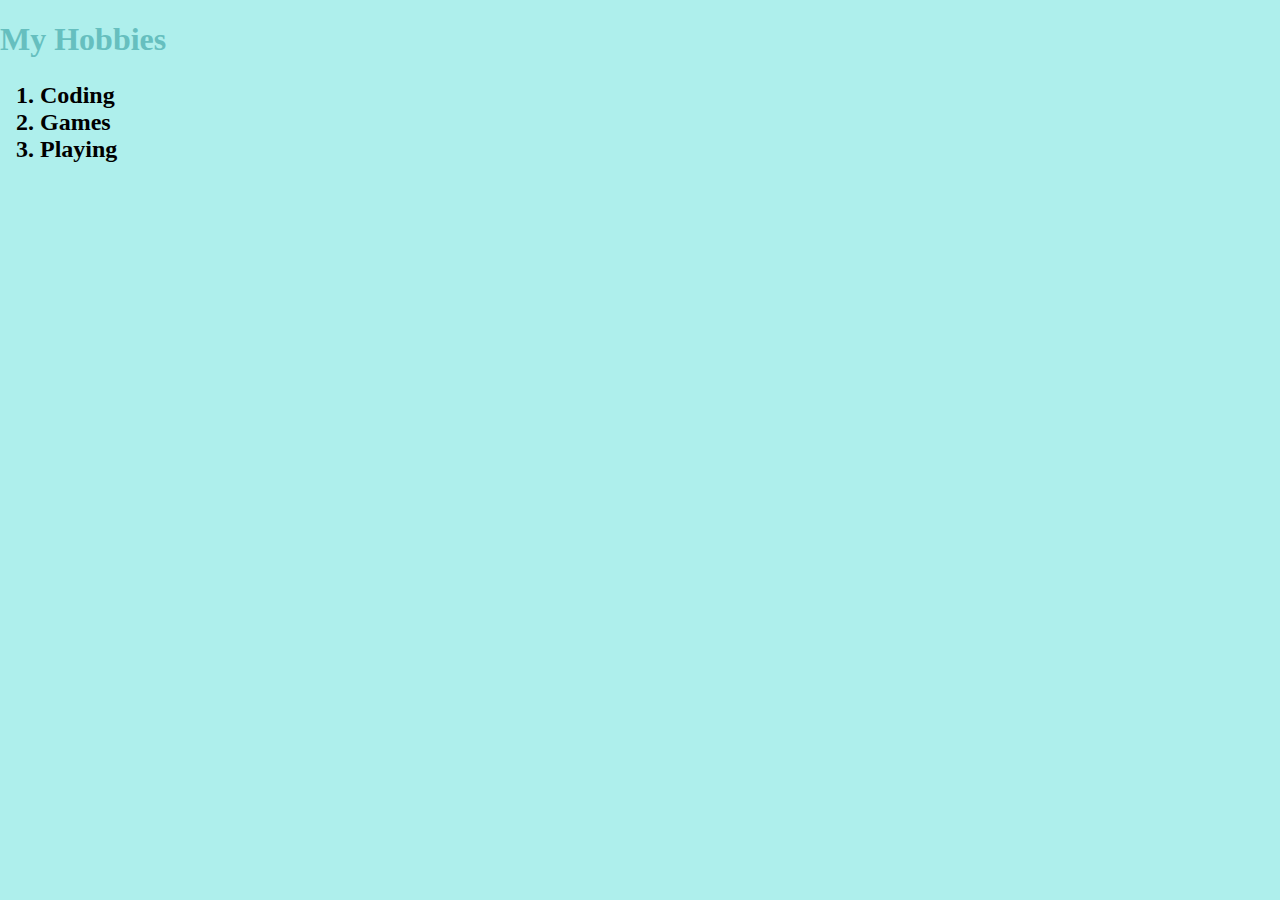
<file: hobbies.html>
<!DOCTYPE html>

<html>

<head>
     <title>My Hobbies</title>
     <link rel="stylesheet" href="css/style.css">
</head>

<body>
     <h1>My Hobbies</h1>

     <h2>
          <ol>
               <li>Coding</li>
               <li>Games</li>
               <li>Playing</li>
          </ol>
     </h2>
</body>

</html>
</file>
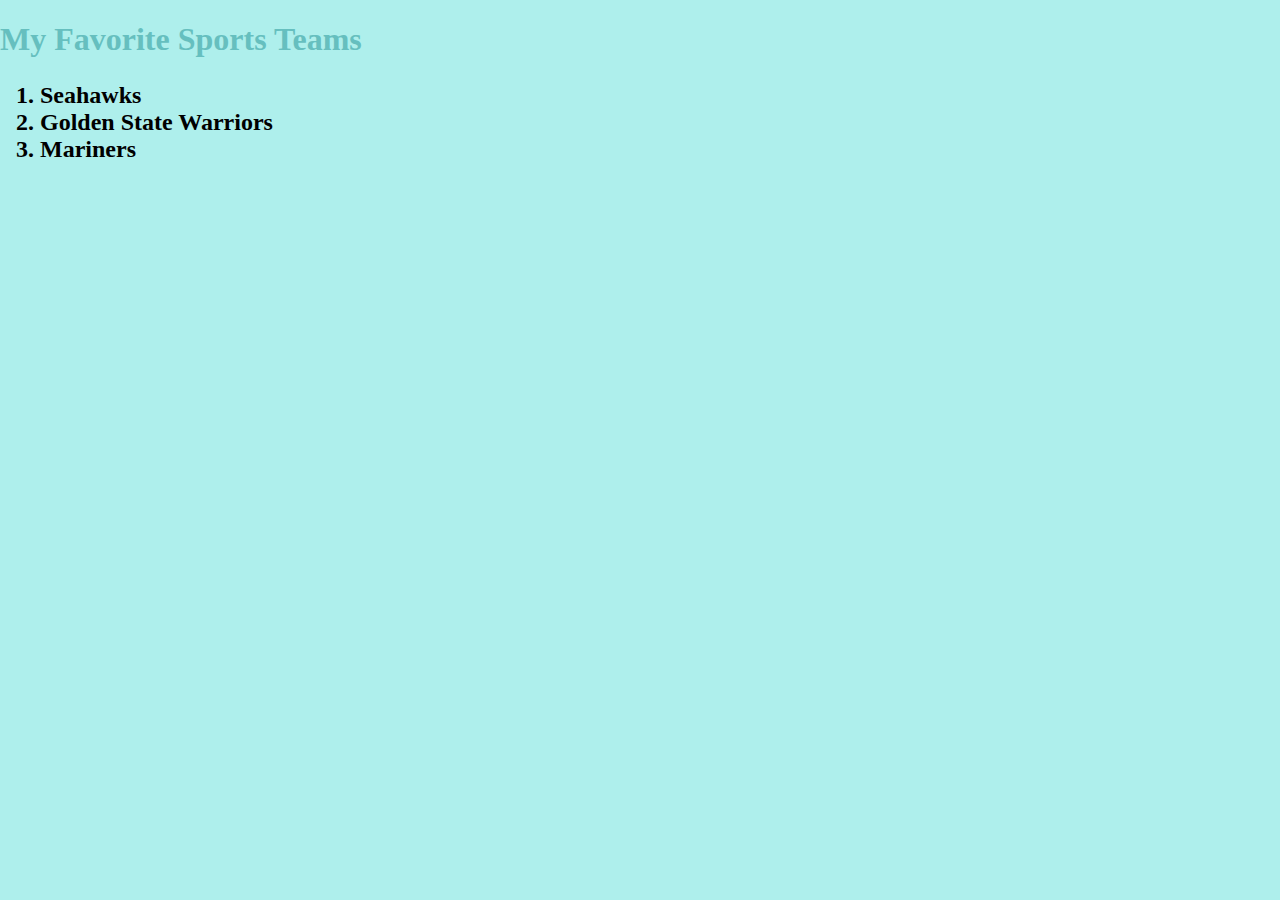
<file: sportsteams.html>
<!DOCTYPE html>
<html>

<head>
     <meta charset="utf-8">
     <title>Sports Teams</title>
     <link rel="stylesheet" href="css/style.css">
</head>

<body>
     <h1>My Favorite Sports Teams</h1>

     <h2>
          <ol>
               <li>Seahawks</li>
               <li>Golden State Warriors</li>
               <li>Mariners</li>
          </ol>
     </h2>



</body>

</html>
</file>
<file: css/style.css>
body {
     background-color: #aeefec;
     margin: 0;
   
   }
   
   hr {
     border-style: none;
     border-top-style: dotted;
     border-color: grey;
     border-width: 5px;
     width: 5%;
   }
   
   h1 {
     color: #66bfbf
   }
   
   .circular {
     border-radius: 100%;
   }
   
   /******************tag selectors**************/
   img:hover {
     background-color: gold;
   }
   
   
   
   /******************class selectors**************/
   .bacon {
     background-color: green;
   }
   
   .broccoli {
     background-color: red;
   }
</file>
